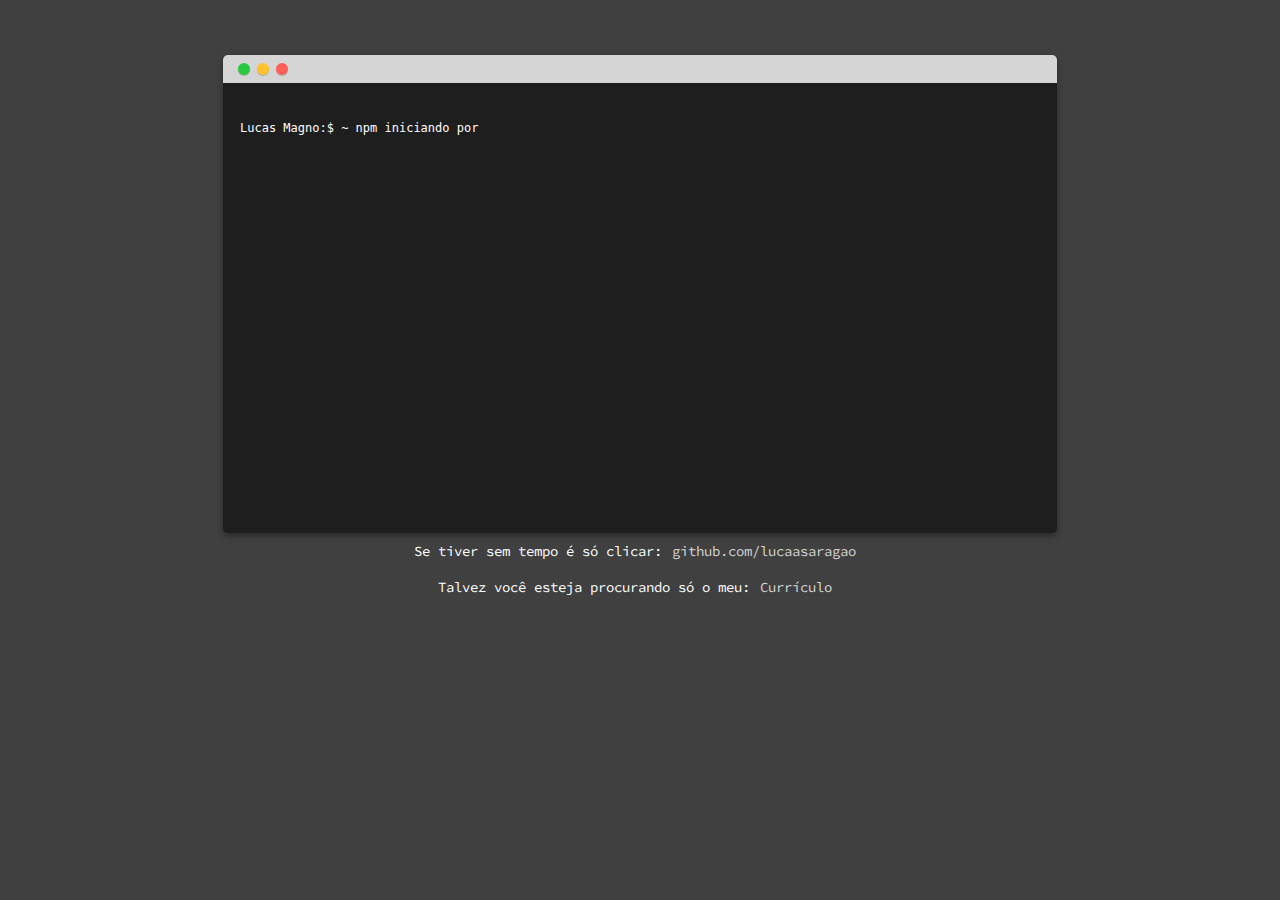
<file: index.html>
<!DOCTYPE html>
<html lang="pt-br">
<head>
    <meta charset="UTF-8">
    <meta name="viewport" content="width=device-width, initial-scale=1.0">
    <link rel="stylesheet" href="css/style.css">
    <link href="https://fonts.googleapis.com/css2?family=Source+Code+Pro&display=swap" rel="stylesheet">
    <title>Lucas Aragão | Developer</title>
</head>
<body>
    <div class=console>
        <textarea class="textarea" disabled></textarea>
        <div class=dots-container>
          <div class=dot-green></div>
          <div class=dot-yelow></div>
          <div class=dot-red></div>
        </div>
      </div>
      
      <div class="footer">
        <p>Se tiver sem tempo é só clicar:<a href="https://github.com/lucaasaragao" target="_blank">github.com/lucaasaragao</a></p>
        <p>Talvez você esteja procurando só o meu:<a href="https://drive.google.com/file/d/1LgnVTssCaEzzKyLlFUFhls_ZCyPbMQut/view?usp=sharing" target="_blank">Currículo</a></p>
      <!--  <a href="projects.html">Avançar</a>-->
      </div>

    <script src="js/script.js"></script>
</body>
</html>
</file>
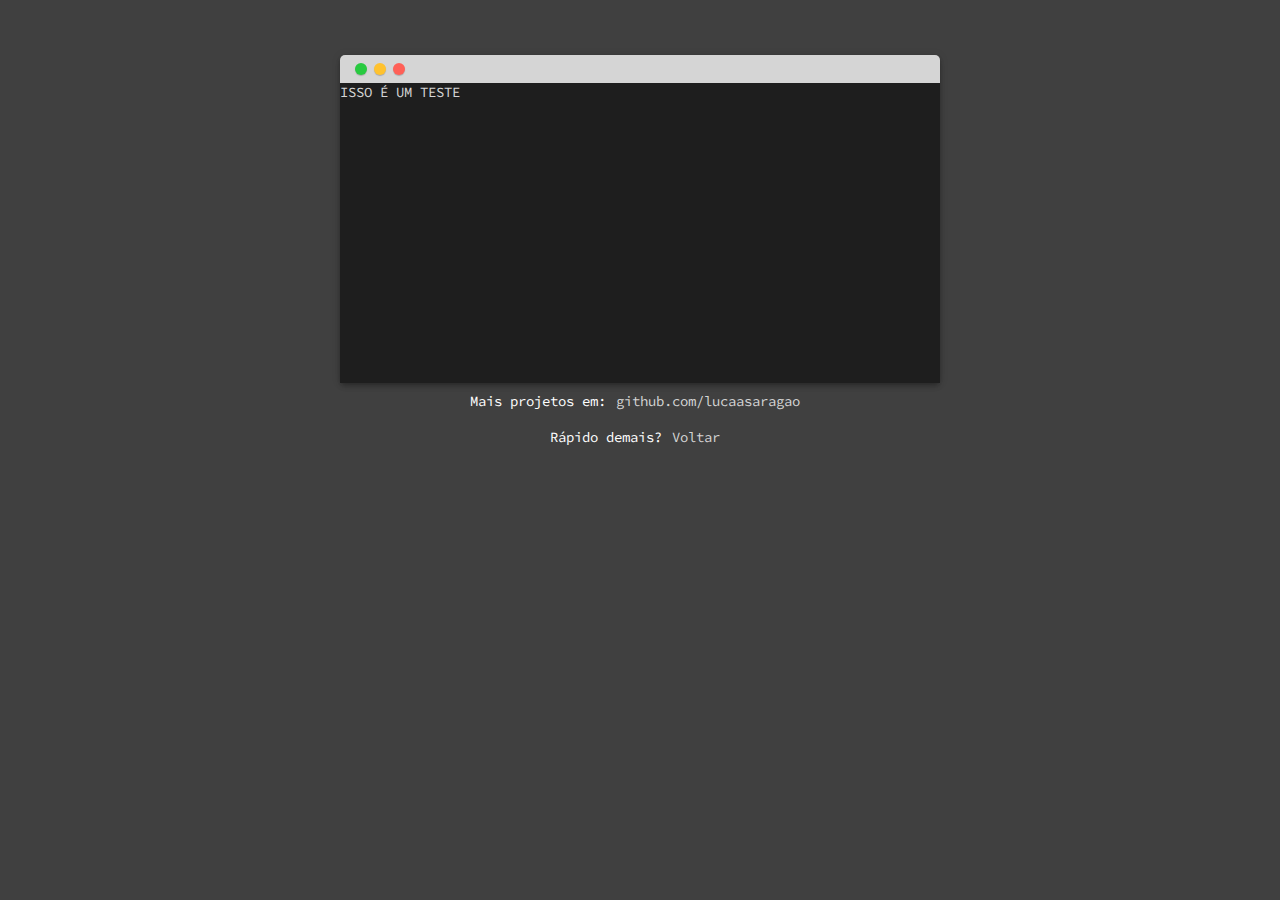
<file: mySpace.html>
<!DOCTYPE html>
<html lang="en">
<head>
    <meta charset="UTF-8">
    <meta name="viewport" content="width=device-width, initial-scale=1.0">
    <link rel="stylesheet" href="css/style.css">
    <link href="https://fonts.googleapis.com/css2?family=Source+Code+Pro&display=swap" rel="stylesheet">
    <title>Lucas Aragão | Developer</title>
</head>
<body>
    <div class=console>
        <div class="console-body">
        ISSO É UM TESTE
  
        </div>
          <div class=dots-container>
            <div class=dot-green></div>
            <div class=dot-yelow></div>
            <div class=dot-red></div>
          </div>
        </div>
        
        <div class="footer">
          <p>Mais projetos em:<a href="https://github.com/lucaasaragao" target="_blank">github.com/lucaasaragao</a></p>
          <p>Rápido demais?<a href="index.html">Voltar</a></p>
        </div>
      <script src="js/script.js"></script>
  </body>
</body>
</html>
</file>
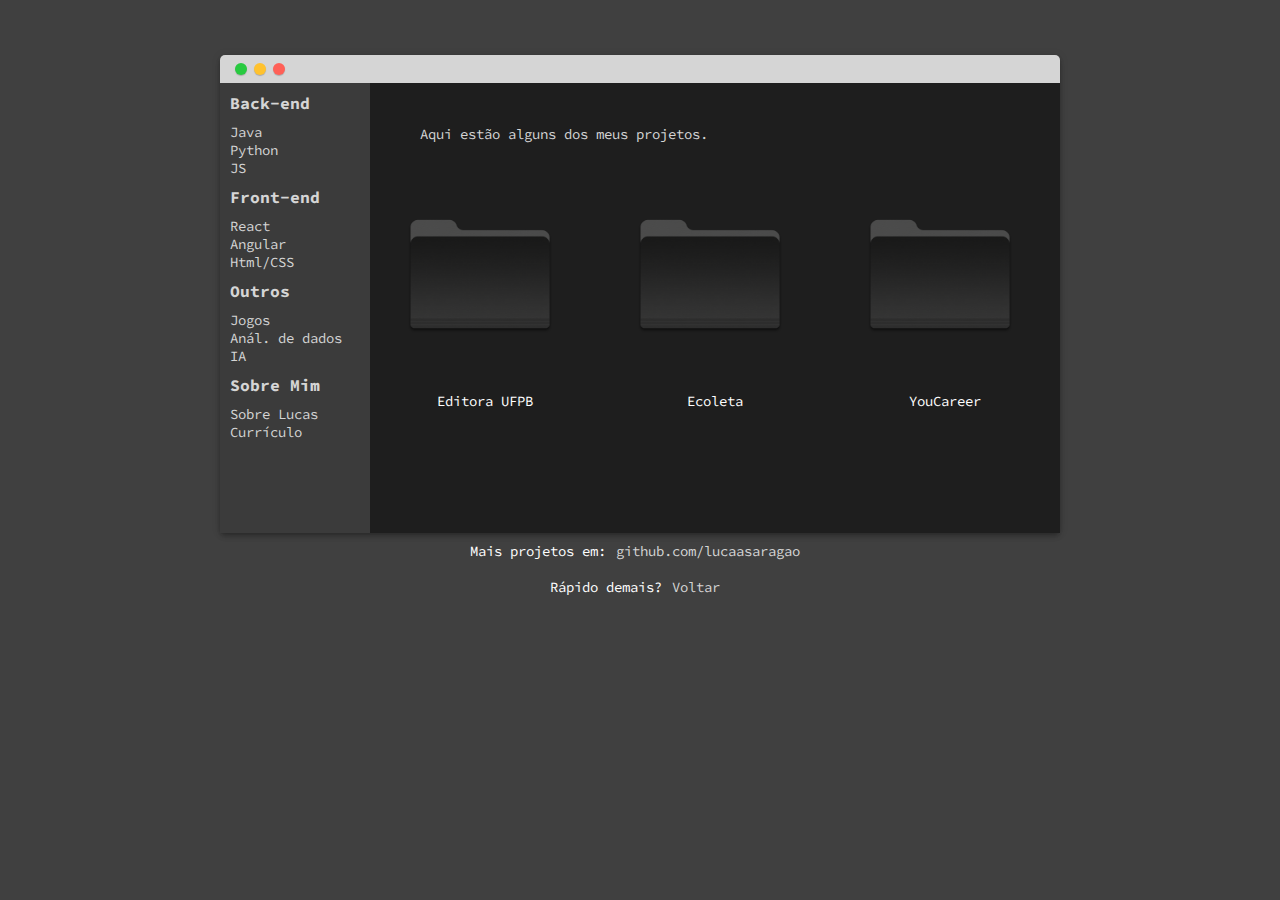
<file: projects.html>
<!DOCTYPE html>
<html lang="pt-br">
<head>
    <meta charset="UTF-8">
    <meta name="viewport" content="width=device-width, initial-scale=1.0">
    <link rel="stylesheet" href="css/style.css">
    <link href="https://fonts.googleapis.com/css2?family=Source+Code+Pro&display=swap" rel="stylesheet">
    <title>Lucas Aragão | Developer</title>
</head>
<body>
    <div class=console>
      <div class="console-body">
        <div class="console-menu">
            <h3>Back-end</h3>
            <a href="https://github.com/lucaasaragao/Syncronized-Java" target="_blank">Java</a> <br>
            <a href="https://github.com/lucaasaragao/League-of-Class" target="_blank">Python</a> <br>
            <a href="https://github.com/lucaasaragao/video-maker" target="_blank">JS</a> <br>
            
            <h3>Front-end</h3>
            <a href="https://github.com/lucaasaragao/ToPlay-React" target="_blank">React</a> <br>
            <a href="https://github.com/lucaasaragao/Todo-List" target="_blank">Angular</a> <br>
            <a href="https://github.com/lucaasaragao/youcarrer" target="_blank">Html/CSS</a> <br>

            <h3>Outros</h3>
            <a href="https://github.com/lucaasaragao/PAS-JDV" target="_blank">Jogos</a> <br>
            <a href="https://github.com/lucaasaragao/Analise-Covid" target="_blank">Anál. de dados</a> <br>
            <a href="https://github.com/lucaasaragao/KNN-Machine-Learning" target="_blank">IA</a> <br>
            
            <h3>Sobre Mim</h3>
            <a href="mySpace.html" target="_blank">Sobre Lucas</a> <br>
            <a href="https://drive.google.com/file/d/1LgnVTssCaEzzKyLlFUFhls_ZCyPbMQut/view?usp=sharing" target="_blank">Currículo</a> <br>
        </div>

        
        <div class="sub-Text">
          Aqui estão alguns dos meus projetos.
        </div>

        <div class="console-folder">
            <div class="folder-1">
              <a href="https://github.com/lucaasaragao/Editora-UFPB" target="_blank">
                <img src="img/hiclipart.com.png" alt="Pasta1" class="img-folder1"></a>
                <a href="https://github.com/lucaasaragao/Editora-UFPB" target="_blank"><p>Editora UFPB</p></a>
               
            </div>
            
            <div class="folder-2">
              <a href="https://github.com/lucaasaragao/NLW-Ecoleta" target="_blank">  
                <img src="img/hiclipart.com.png" alt="Pasta1" class="img-folder2"> </a>
                <a href="https://github.com/lucaasaragao/NLW-Ecoleta" target="_blank"><p>Ecoleta</p></a>
            </div>
            
            <div class="folder-3">    
                <a href="https://github.com/lucaasaragao/YourCareer/blob/master/README.md" target="_blank">
                <img src="img/hiclipart.com.png" alt="Pasta1" class="img-folder3"> </a>
                <a href="https://github.com/lucaasaragao/YourCareer/blob/master/README.md" target="_blank"><p>YouCareer</p></a> 
            </div>
            
        </div>
       

      </div>
        <div class=dots-container>
          <div class=dot-green></div>
          <div class=dot-yelow></div>
          <div class=dot-red></div>
        </div>
      </div>
      
      <div class="footer">
        <p>Mais projetos em:<a href="https://github.com/lucaasaragao" target="_blank">github.com/lucaasaragao</a></p>
        <p>Rápido demais?<a href="index.html">Voltar</a></p>
      </div>
    <script src="js/script.js"></script>
</body>
</html>
</file>
<file: css/style.css>
/*
Thanks for the inspiration
@tannerbyers: https://codepen.io/tannerbyers
@craigiswayne: https://codepen.io/craigiswayne
*/

@import url('https://fonts.googleapis.com/css2?family=Source+Code+Pro&display=swap');

body {
  width: 100vw;
  height: 100vh;
  display: flex;
  flex-direction: column;
  align-items: center;
  margin: auto;
  overflow: hidden;
  font-family: "Source Code Pro","PT Sans Mono","Monaco","Iconsolas","Droid Sans Mono",monospace;
  font-size:14px;
  background-color: #404040;
  max-width: 1280px;
  
}

h3{
  margin: 10px;
}

a{
  color: #d5d5d5;
  text-decoration: none;
  margin: 10px;
}

a:hover{
  color: white;
}

.console {
  display: flex;
  align-items: center;
  justify-content: center;
  border-top: 28px solid #d5d5d5;
  position: relative;
  border-radius: 5px;
  box-shadow: 0 4px 5px 0 rgba(0, 0, 0, 0.14), 0 1px 10px 0 rgba(0, 0, 0, 0.12),
    0 2px 4px -1px rgba(0, 0, 0, 0.2);
  margin: 0 auto;
  background-color: #1e1e1e;
  margin-top: 200px;
}

.console-body{
  display: flex;
  background-color: #1e1e1e;
  min-width: 830px;
  min-height: 450px;
  color: #d5d5d5;
}

.console-menu{
  background-color: #3B3B3B;
  width: 150px;
  height: 450px;
}

.console-folder{
  display: flex;
  align-items: center;
  justify-content: center;
  margin: auto;
  width: auto;
  height: 300px;
}

.folder-1 p{
  text-align: center;
  width: auto;
  right: auto;
}

.folder-2 p{
  text-align: center;
  width: auto;
  right: auto;
}

.folder-3 p{
  text-align: center;
  width: auto;
  right: auto;
}



.console-folder img{
  margin: 25px;
  width: 150px;
  height: 150px;
  cursor: pointer;
}

.folder-1 img{
  margin-top: 25px;
}

.sub-Text{
  position: absolute;
  display: flex;
  margin-top: 5%;
  margin-left: 22%;
  flex-direction: row;
  align-items: center;
  justify-content: center;
  padding: 0 15px;
 }

p{
  color: white;
}

textarea {
  background-color: #1e1e1e;
  min-width: 800px;
  min-height: 400px;
  background: none;
  color: white;
  margin: 0px;
  padding: 30px 17px 20px 17px;
  font-size: 18px;
  line-height: 34px;
  border: none;
  overflow: hidden !important;
  outline: none !important;
  resize: none !important; 

  
  &:focus, &:active { 
    outline: none;
  }
}



.dots-container{
  position: absolute;
  top: -28px;
  left: 0;
  width: 100%;
  height: 28px;
  display: flex;
  flex-direction: row;
  align-items: center;
  padding: 0 15px;
}

  .dot-red{
    width: 12px;
    height: 12px;
    border-radius: 50%;
    margin-right: 7px;
    box-shadow: 0 1px 1px 0 rgba(0,0,0,.2);
    background-color: white;
    background-color: #ff6057;
    cursor: pointer;
    }

  .dot-yelow{
    width: 12px;
    height: 12px;
    border-radius: 50%;
    margin-right: 7px;
    box-shadow: 0 1px 1px 0 rgba(0,0,0,.2);
    background-color: white;
    background-color: #ffc22e;
    cursor: pointer;
    }

  .dot-green{
    width: 12px;
    height: 12px;
    border-radius: 50%;
    margin-right: 7px;
    box-shadow: 0 1px 1px 0 rgba(0,0,0,.2);
    background-color: white;
    background-color: #28ca40;
    cursor: pointer;
    }

    .footer{
      display: flex;
      align-items: center;
      justify-content: center;
      flex-direction: column;
      line-height: 8px;
    }

    #caricatura{
      width: 100px;
      height: 100px;
      border: rgba(0, 0, 0, 0.12);
      border-radius: 50px;
      box-shadow: 0 4px 5px 0 rgba(0, 0, 0, 0.14), 0 1px 10px 0 rgba(0, 0, 0, 0.12),
        0 2px 4px -1px rgba(0, 0, 0, 0.2);
    }

    @media (max-width: 1500px) {
      textarea{
        width: auto;
        height: auto;
        margin: auto;
        font-size: 12px;
        line-height: 30px;
      }

      .console {
        width:auto;
        height: auto;
        margin-top: 55px;
      }

      .console-body{
        min-width: 600px;
        min-height: 300px;
      }
      
      .console-menu{
        width: 150px;
        height: 450px;
      }
      #caricatura{
        display: none;
      }
  }

  @media (max-width: 800px) {
    textarea{
      width: auto;
      height: auto;
      margin: auto;
      font-size: 9px;
      line-height: 35px;
    }

    .console {
      width:auto;
      height: auto;
      margin-top: 30px;
    }

    .console-body{
      width: 370px;
      height: 250px;
    }

    .console-folder{
      margin: auto;
      width: auto;
      height: 100px;
    }
    
    .console-menu{
      width: 150px;
      height: 450px;
    }
    .footer{
      margin: auto;
    }
    .footer p{
      display: flex;
      align-items: center;
      justify-content: center;
      flex-wrap: wrap;
      font-size: 18px;
    }
}

@media (max-width: 375px) {
  textarea{
    width: auto;
    height: auto;
    overflow: hidden;
    font-size: 9px;
  }

  .footer p{
    display: flex;
    align-items: center;
    justify-content: center;
    flex-wrap: wrap;
    font-size: 12px;
  }



}
</file>
